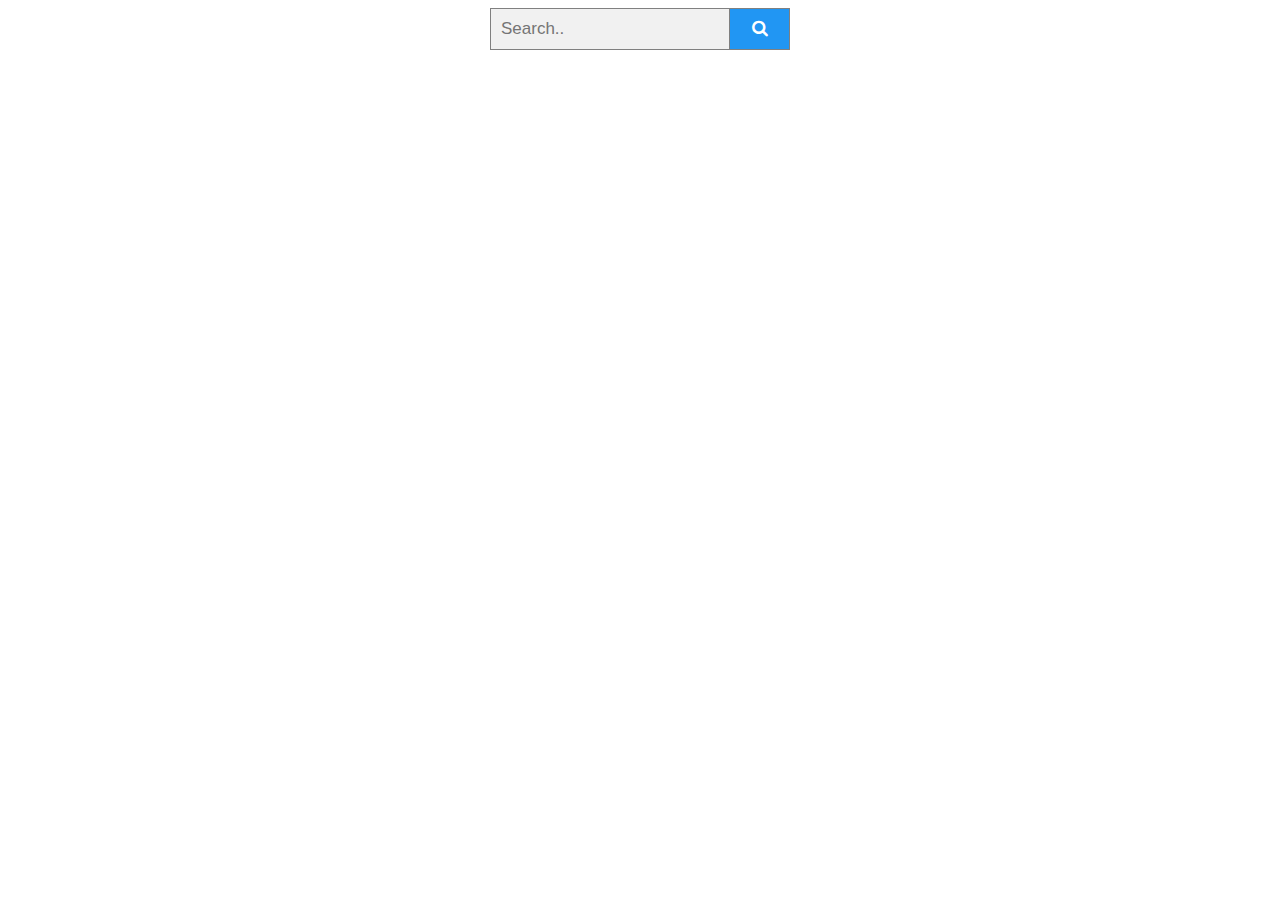
<file: Small Buttons/Search/Index.html>
<!DOCTYPE html>
<html>
<head>
<meta name="viewport" content="width=device-width, initial-scale=1">
<link rel="stylesheet" href="https://cdnjs.cloudflare.com/ajax/libs/font-awesome/4.7.0/css/font-awesome.min.css">
<style>
body {
  font-family: Arial;
}

* {
  box-sizing: border-box;
}

form.example input[type=text] {
  padding: 10px;
  font-size: 17px;
  border: 1px solid grey;
  float: left;
  width: 80%;
  background: #f1f1f1;
}

form.example button {
  float: left;
  width: 20%;
  padding: 10px;
  background: #2196F3;
  color: white;
  font-size: 17px;
  border: 1px solid grey;
  border-left: none;
  cursor: pointer;
}

form.example button:hover {
  background: #0b7dda;
}

form.example::after {
  content: "";
  clear: both;
  display: table;
}
</style>
</head>
<body>

<form class="example" action="/action_page.php" style="margin:auto;max-width:300px">
  <input type="text" placeholder="Search.." name="search2">
  <button type="submit"><i class="fa fa-search"></i></button>
</form>

</body>
</html>
</file>
